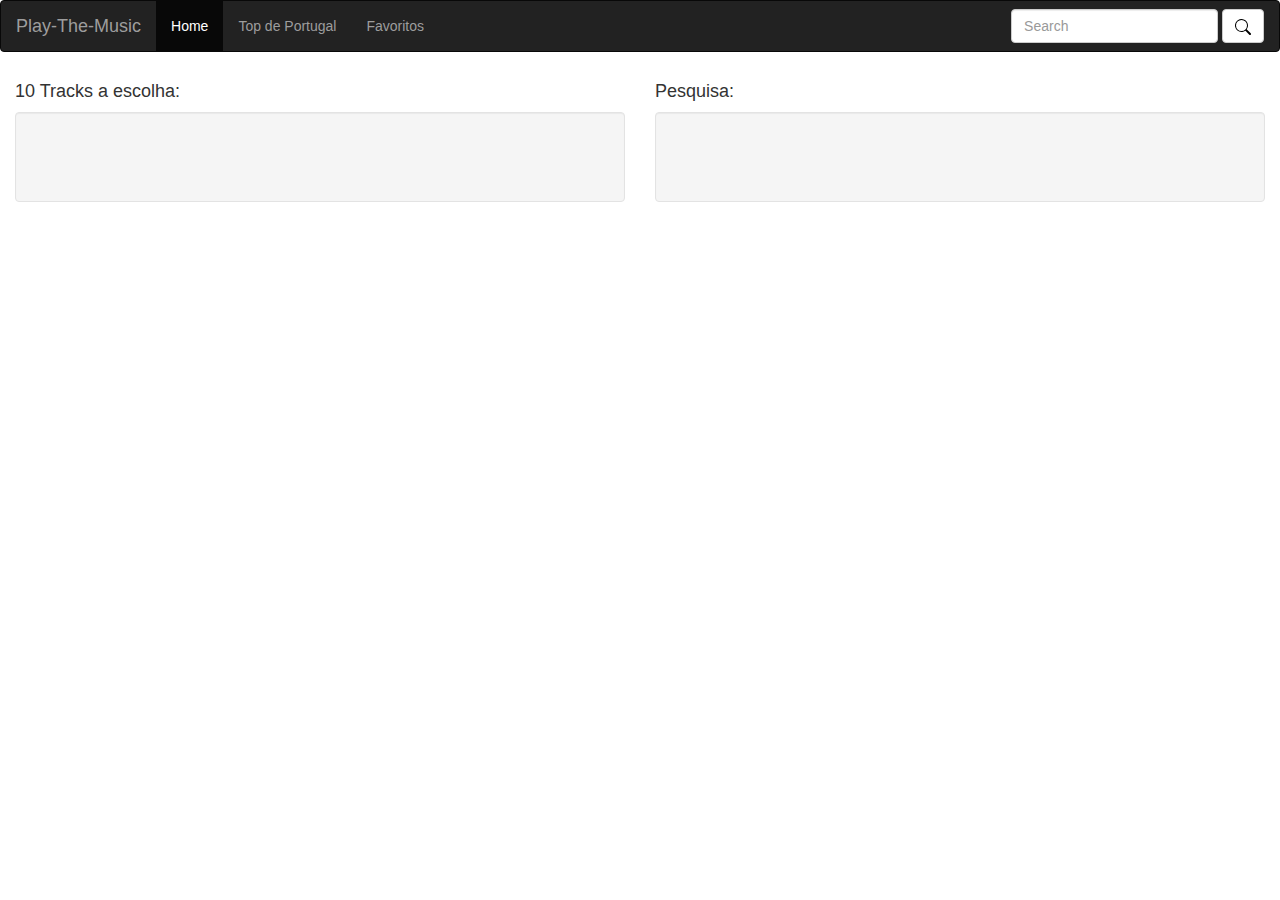
<file: index.html>
<!DOCTYPE html>
<html>
   <head>
      <meta charset="UTF-8">
      <title>Index</title>
      <meta name="description" content="">
      <meta name="viewport" content="width=device-width, initial-scale=1">
      <link rel="stylesheet" href="https://maxcdn.bootstrapcdn.com/bootstrap/3.4.1/css/bootstrap.min.css">
      <script src="https://ajax.googleapis.com/ajax/libs/jquery/3.5.1/jquery.min.js"></script>
      <script src="https://maxcdn.bootstrapcdn.com/bootstrap/3.4.1/js/bootstrap.min.js"></script>
      <link rel="stylesheet" href="css/style.css">
   </head>
   <body>
      <nav class="navbar navbar-inverse">
         <div class="container-fluid">
            <div class="navbar-header">
               <a class="navbar-brand" href="index.html">Play-The-Music</a>
            </div>
            <ul class="nav navbar-nav">
               <li class="active"><a href="index.html">Home</a></li>
               <li><a href="topportugal.html">Top de Portugal</a></li>
               <li><a href="favoritos.html">Favoritos</a></li>
            </ul>
            <div class="navbar-form navbar-right">
               <input type="text" class="form-control" placeholder="Search" id="Idbarrapesquisa">
               <button class="btn btn-default" id="idButton"><img src="imgs/search.svg"></button>
            </div>
         </div>
      </nav>
      <div class="container-fluid">
         <div class="row">
            <div class="col-lg-6">
               <h4>10 Tracks a escolha:</h4>
               <div class="well">
                  <div class="panel-body">
                     <div class="media-group">
                        <ul class="media-list" id="Idtoptracks">
                           <li class="media">
                              <div class="media-left">
                                 <img id="image" class="media-object" alt="Album Cover"> 			
                              </div>
                              <div class="media-body">
                                 <h4 class="track media-heading"></h4>
                                 <p>
                                    <span class="artist"></span>
                                 </p>
                                 <button class="btn favoritos" id="idFavorito"><img src="imgs/heart.svg" onmouseenter="onMouseEnter(this)" onmouseleave="onMouseLeave(this)"></button>
                                 <button class="btn detalhes" id="idDetalhes"><img src="imgs/detail.svg"></button>
                              </div>
                           </li>
                        </ul>
                     </div>
                  </div>
               </div>
            </div>
            <div class="col-lg-6">
               <h4>Pesquisa:</h4>
               <div class="media-list-resultado"></div>
               <div class="well">
                  <div class="panel-body">
                     <div class="media-group">
                        <ul class="media-list-resultado" id="Idpesquisa">
                           <div id="Idsearch">
                           </div>
                        </ul>
                     </div>
                  </div>
               </div>
            </div>
         </div>
      </div>
      <script type="text/javascript" src="js/script.js"></script>
   </body>
</html>
</file>
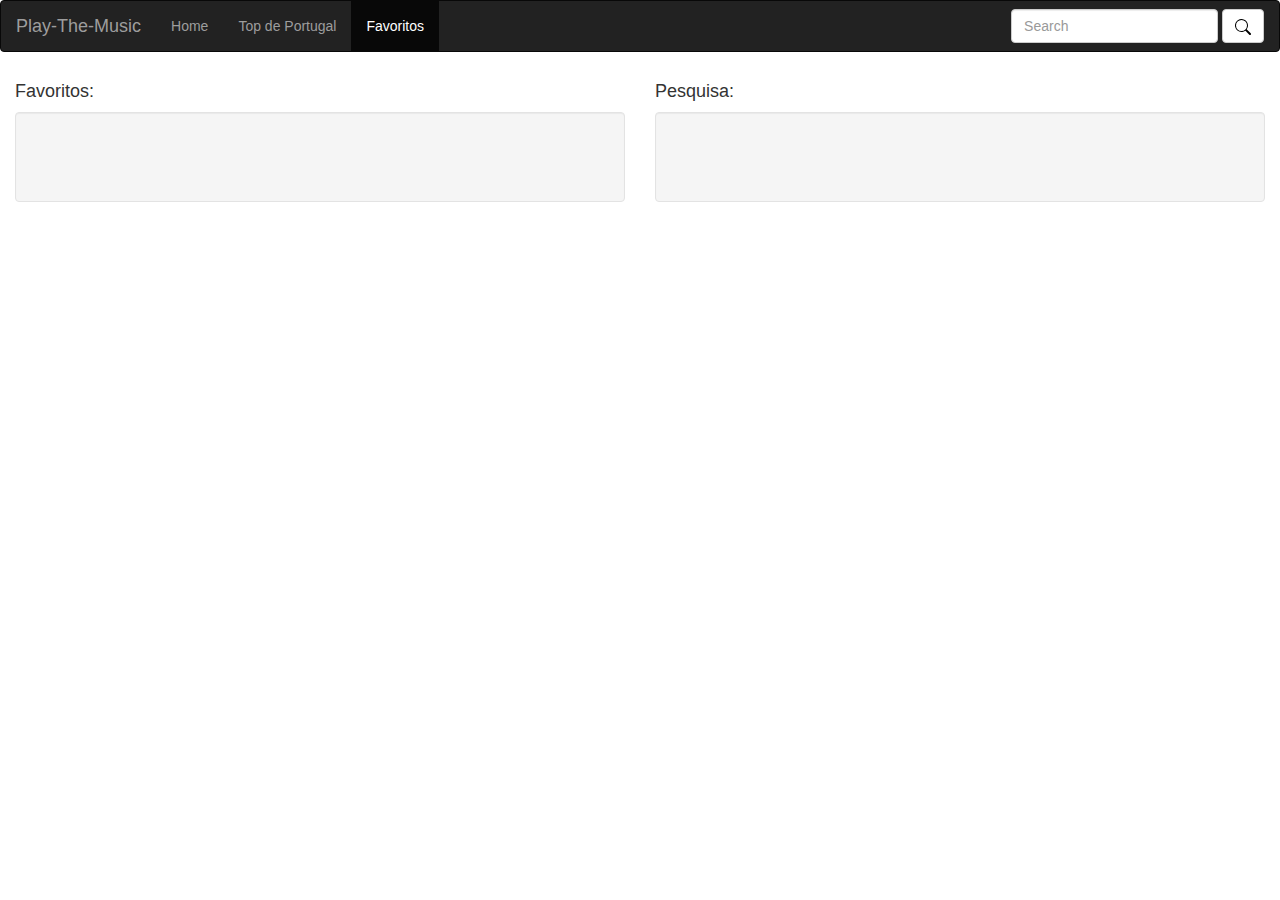
<file: favoritos.html>
<!DOCTYPE html>
<html>
   <head>
      <meta charset="UTF-8">
      <title>Favoritos</title>
      <meta name="description" content="">
      <meta name="viewport" content="width=device-width, initial-scale=1">
      <link rel="stylesheet" href="https://maxcdn.bootstrapcdn.com/bootstrap/3.4.1/css/bootstrap.min.css">
      <script src="https://ajax.googleapis.com/ajax/libs/jquery/3.5.1/jquery.min.js"></script>
      <script src="https://maxcdn.bootstrapcdn.com/bootstrap/3.4.1/js/bootstrap.min.js"></script>
      <link rel="stylesheet" href="css/style.css">
   </head>
   <body>
      <nav class="navbar navbar-inverse">
         <div class="container-fluid">
            <div class="navbar-header">
               <a class="navbar-brand" href="index.html">Play-The-Music</a>
            </div>
            <ul class="nav navbar-nav">
               <li><a href="index.html">Home</a></li>
               <li><a href="topportugal.html">Top de Portugal</a></li>
               <li class="active"><a href="favoritos.html">Favoritos</a></li>
            </ul>
            <div class="navbar-form navbar-right">
               <input type="text" class="form-control" placeholder="Search" id="Idbarrapesquisa">
               <button class="btn btn-default" id="idButton"><img src="imgs/search.svg"></button>
            </div>
         </div>
      </nav>
      <div class="container-fluid">
         <div class="row">
            <div class="col-lg-6">
               <h4>Favoritos:</h4>
               <div class="well">
                  <div class="panel-body">
                     <div class="media-group">
                        <ul class="media-list" id="IdListafavoritos">
                           <li class="media">
                              <div class="media-left">
                                 <img id="image" class="media-object" alt="Album Cover"> 			
                              </div>
                              <div class="media-body">
                                 <h4 class="track media-heading"></h4>
                                 <p>
                                    <span class="artist"></span>
                                 </p>
                                 <button class="btn favoritos" id="idFavorito"><img src="imgs/heart.svg" onmouseenter="onMouseEnter(this)" onmouseleave="onMouseLeave(this)"></button>
                                 <button class="btn detalhes" id="idDetalhes"><img src="imgs/detail.svg"></button>
                              </div>
                           </li>
                        </ul>
                     </div>
                  </div>
               </div>
            </div>
            <div class="col-lg-6">
               <h4>Pesquisa:</h4>
               <div class="media-list-resultado"></div>
               <div class="well">
                  <div class="panel-body">
                     <div class="media-group">
                        <ul class="media-list-resultado" id="Idpesquisa">
                           <div id="Idsearch">
                           </div>
                        </ul>
                     </div>
                  </div>
               </div>
            </div>
         </div>
      </div>
      <script type="text/javascript" src="js/script.js"></script>
   </body>
</html>
</file>
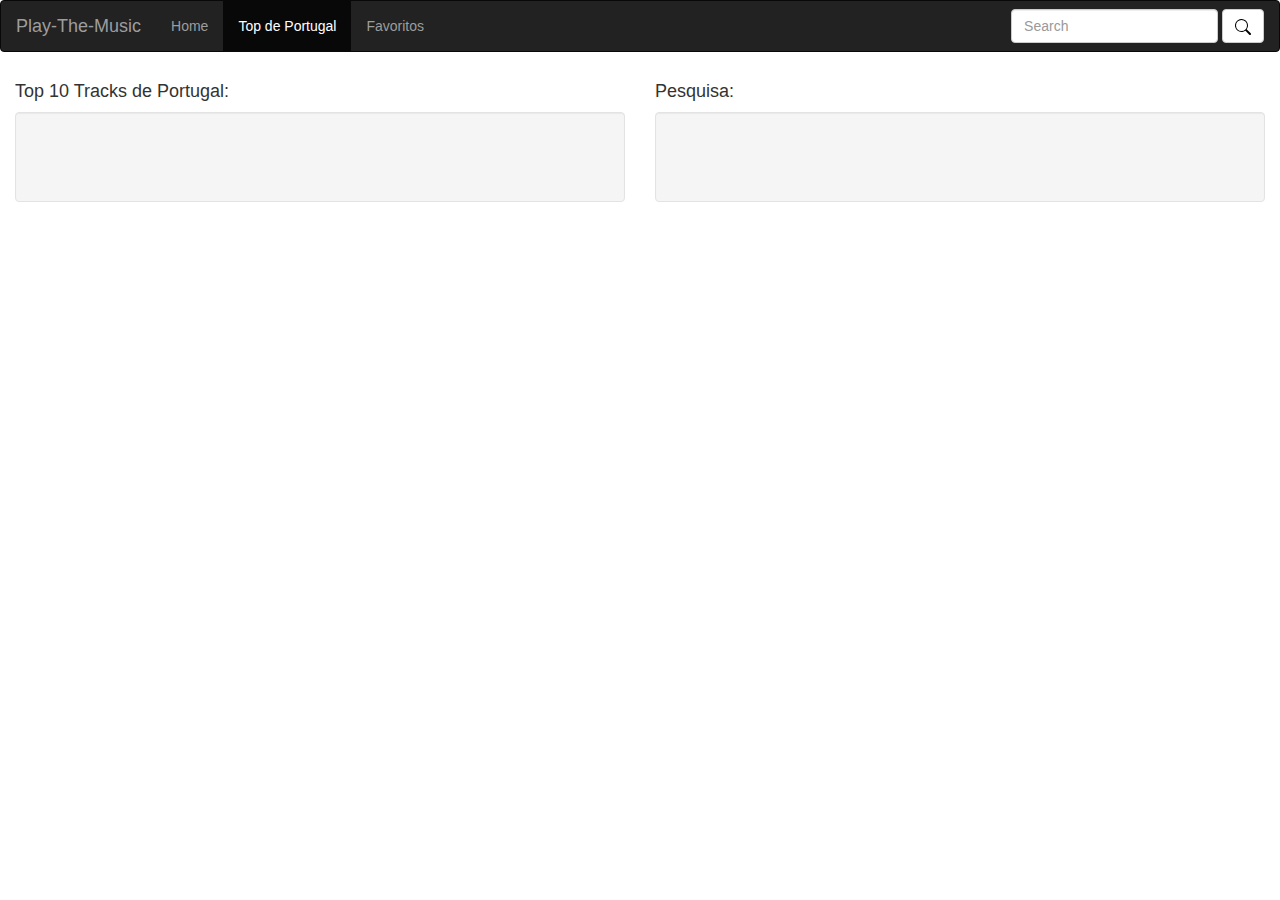
<file: topportugal.html>
<!DOCTYPE html>
<html>
   <head>
      <meta charset="UTF-8">
      <title>Top 10 de Portugal</title>
      <meta name="description" content="">
      <meta name="viewport" content="width=device-width, initial-scale=1">
      <link rel="stylesheet" href="https://maxcdn.bootstrapcdn.com/bootstrap/3.4.1/css/bootstrap.min.css">
      <script src="https://ajax.googleapis.com/ajax/libs/jquery/3.5.1/jquery.min.js"></script>
      <script src="https://maxcdn.bootstrapcdn.com/bootstrap/3.4.1/js/bootstrap.min.js"></script>
      <link rel="stylesheet" href="css/style.css">
   </head>
   <body>
      <nav class="navbar navbar-inverse">
         <div class="container-fluid">
            <div class="navbar-header">
               <a class="navbar-brand" href="index.html">Play-The-Music</a>
            </div>
            <ul class="nav navbar-nav">
               <li><a href="index.html">Home</a></li>
               <li class="active"><a href="topportugal.html">Top de Portugal</a></li>
               <li><a href="favoritos.html">Favoritos</a></li>
            </ul>
            <div class="navbar-form navbar-right">
               <input type="text" class="form-control" placeholder="Search" id="Idbarrapesquisa">
               <button class="btn btn-default" id="idButton"><img src="imgs/search.svg"></button>
            </div>
         </div>
      </nav>
      <div class="container-fluid">
         <div class="row">
            <div class="col-lg-6">
               <h4>Top 10 Tracks de Portugal:</h4>
               <div class="well">
                  <div class="panel-body">
                     <div class="media-group">
                        <ul class="media-list-portugal" id="IdtopPortugal">
                           <li class="media">
                              <div class="media-left">
                                 <div class="media-left">
                                    <img id="image" class="media-object" alt="Album Cover">       
                                 </div>
                              </div>
                              <div class="media-body">
                                 <h4 class="track media-heading"></h4>
                                 <p>
                                    <span class="artist"></span>
                                 </p>
                                 <button class="btn favoritos" id="idFavorito"><img src="imgs/heart.svg" onmouseenter="onMouseEnter(this)" onmouseleave="onMouseLeave(this)"></button>
                                 <button class="btn detalhes" id="idDetalhes"><img src="imgs/detail.svg"></button>
                              </div>
                           </li>
                        </ul>
                     </div>
                  </div>
               </div>
            </div>
            <div class="col-lg-6">
               <h4>Pesquisa:</h4>
               <div class="media-list-resultado"></div>
               <div class="well">
                  <div class="panel-body">
                     <div class="media-group">
                        <ul class="media-list-resultado" id="Idpesquisa">
                           <div id="Idsearch">
                           </div>
                        </ul>
                     </div>
                  </div>
               </div>
            </div>
         </div>
      </div>
      <script type="text/javascript" src="js/script.js"></script>
   </body>
</html>
</file>
<file: css/style.css>
ul{
	display: inline-block;
}

.container {
	display: inline-block;
}

li {
	display: inline-block;
}
</file>
